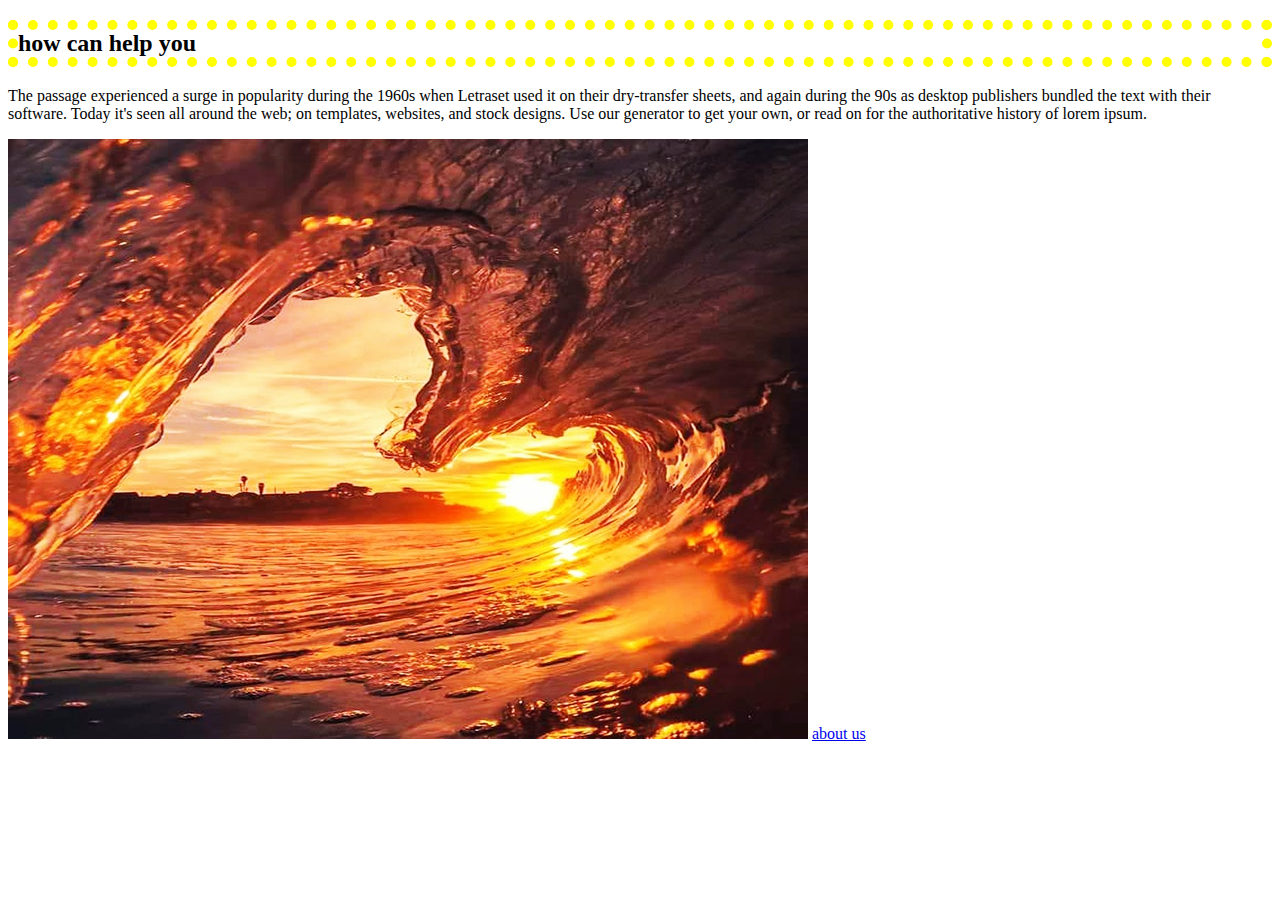
<file: index.html>
<!DOCTYPE html>
<html lang="en">
<head>
	<meta charset="utf-8">
	<meta name="viewport" content="width=device-width, initial-scale=1">
	<title>Home</title>
	<link rel="stylesheet"" href="css/style.css">
	<style>
		
		h2{
			 border: 10px dotted yellow;
		}
	</style>
</head>
<body> 

      <h2> how can help you </h2>

      <p>The passage experienced a surge in popularity during the 1960s when Letraset used it on their dry-transfer sheets, and again during the 90s as desktop publishers bundled the text with their software. Today it's seen all around the web; on templates, websites, and stock designs. Use our generator to get your own, or read on for the authoritative history of lorem ipsum.</p>

      <img src="images/sun.jpg" alt="car">

      <a href="pages/about.html"> about us </a>
</body>
</html>
</file>
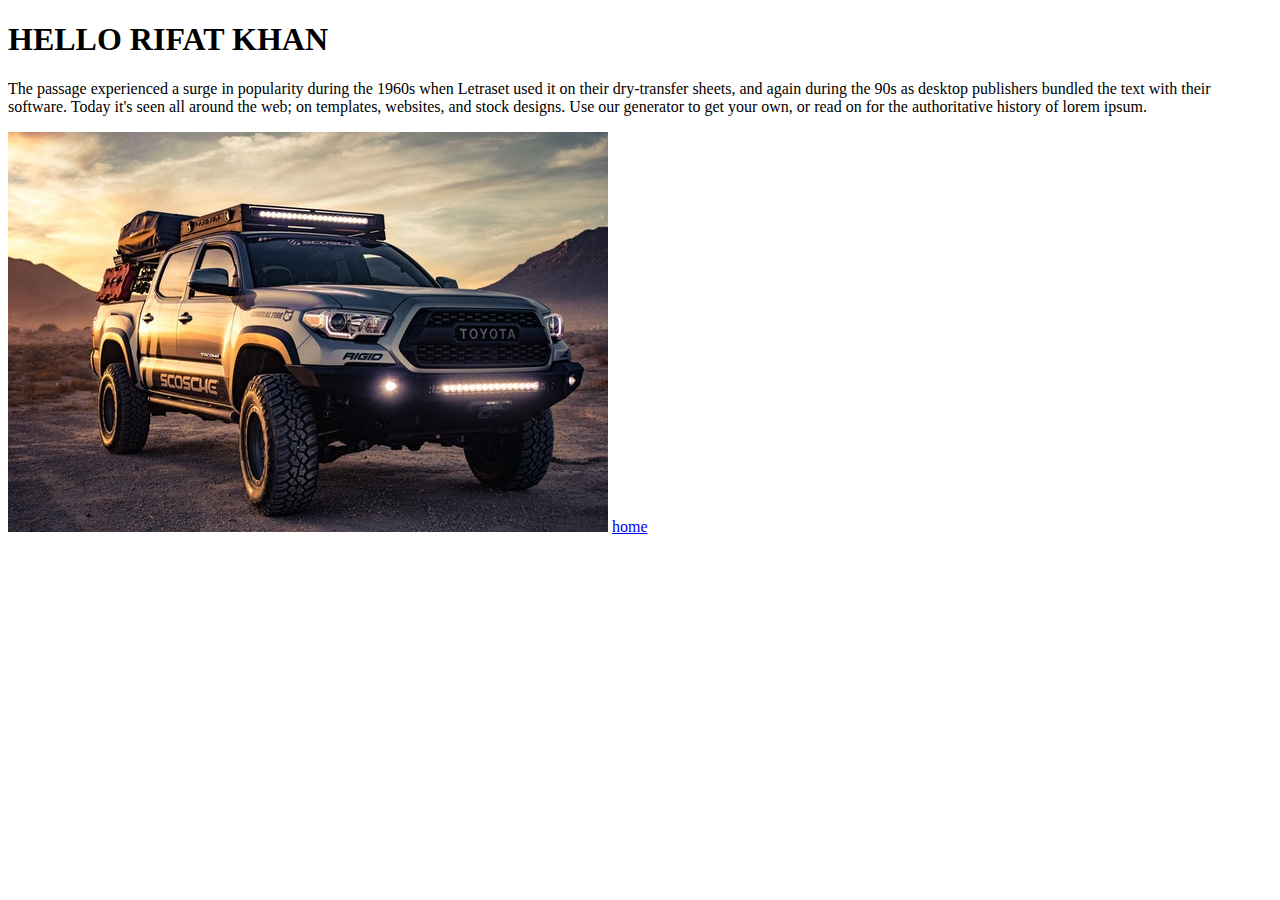
<file: pages/about.html>
<!DOCTYPE html>
<html lang="en">
<head>
	<meta charset="utf-8">
	<meta name="viewport" content="width=device-width, initial-scale=1">
	<title>about us</title>
</head>
<body>

	 <h1> HELLO RIFAT KHAN</h1>

	 <p>The passage experienced a surge in popularity during the 1960s when Letraset used it on their dry-transfer sheets, and again during the 90s as desktop publishers bundled the text with their software. Today it's seen all around the web; on templates, websites, and stock designs. Use our generator to get your own, or read on for the authoritative history of lorem ipsum.</p>

	<img src="../images/car.jpg" alt="car">

	 <a href="../index.html"> home </a>

</body>
</html>
</file>
<file: css/style.css>
h1{
	color: red; background: black;
}
</file>
